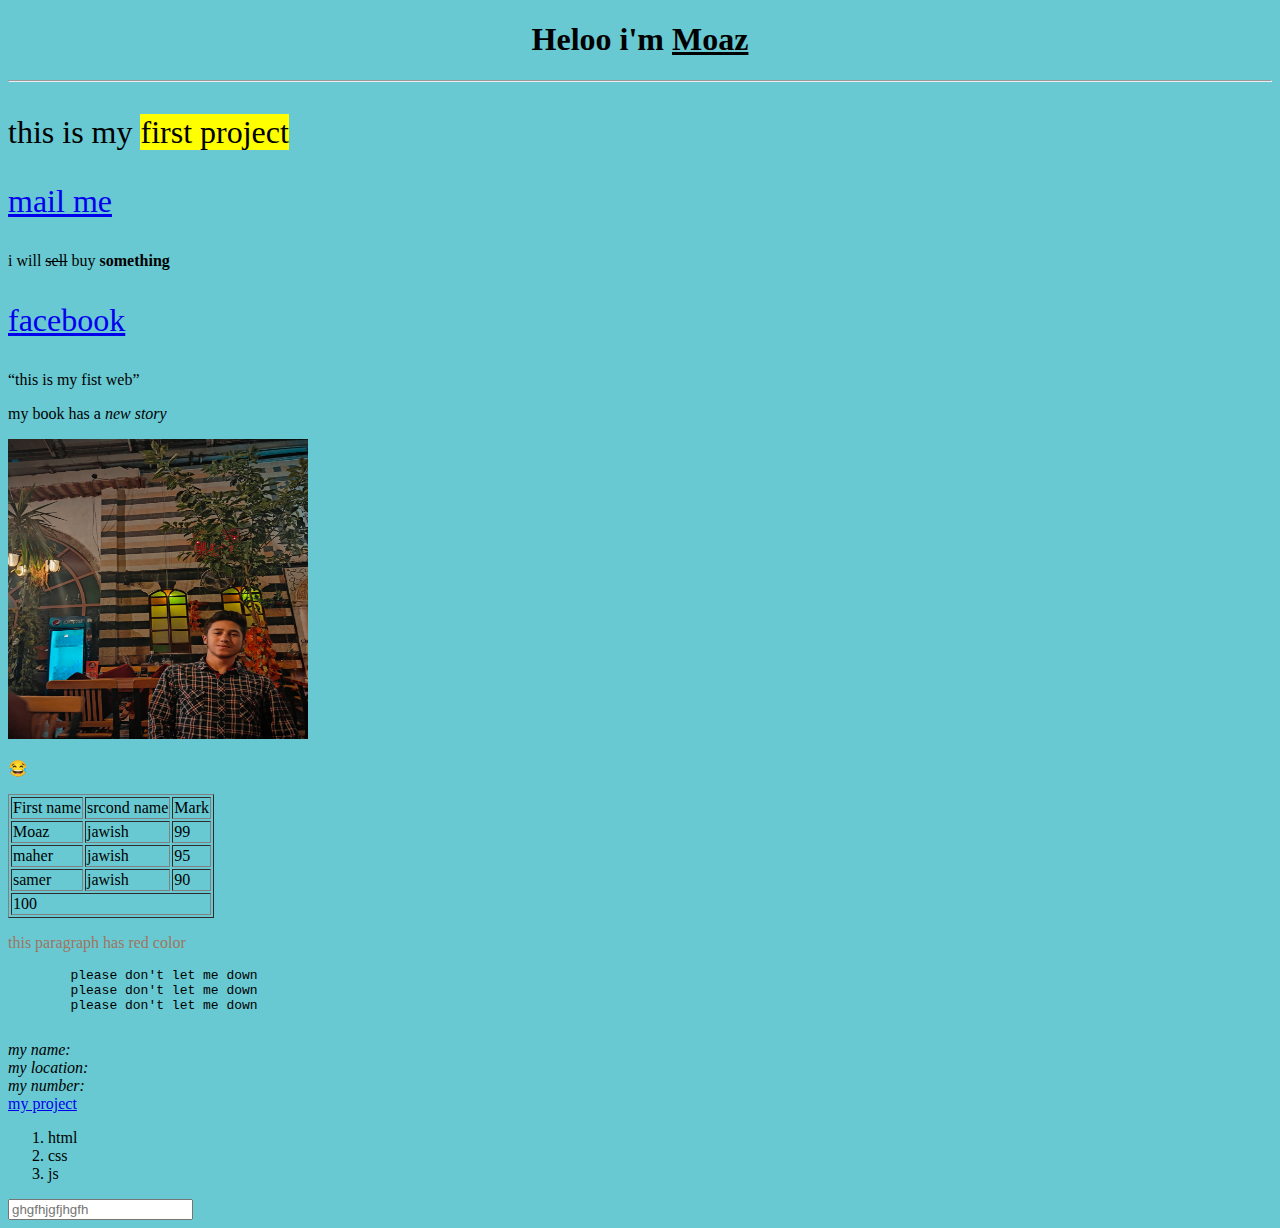
<file: index.html>
<!DOCTYPE HTML>
<HTML lang="en">

<HEAD>
    <title>my first project</title>
    <meta name="utf-8">

</HEAD>

<body>
    <style>
        body {
            background-color: rgb(104, 201, 210);
        }
        .h1{
            font-family:  verdana ;
            text-align: center;
        }
   
    </style>
    <h1 class="h1" >Heloo i'm <ins>Moaz</ins></h1>
    <hr>
    <p style="font-size:200% ;"> this is my <mark>first project</mark> </p>
    <p style="font-size: 200%;"><a href="mailto:moazsham9@gmail.com" target="_blank" title="Go to my email">mail me</a>

    </p>
    <p>i will <del>sell</del> buy <b>something</b> </p>
    <p style="font-size: 200%;"><a href="https://www.facebook.com/" target="_blank" title="Go to facebook">facebook</a>
    </p>
    <p><q>this is my fist web</q> </p>
    <p title="my book">my book has a <i>new story</i> </p>
    <img src="IMG_20220701_171801_500.png" alt="" height="300 px" width="300 px">
    <p>&#128514;</p>
    <table border="1">
        <thead>
            <tr>
                <td>First name</td>
                <td>srcond name</td>
                <td>Mark</td>
            </tr>
        </thead>
        <tbody>
            <tr>
                <td>Moaz</td>
                <td>jawish</td>
                <td>99</td>
            </tr>
            <tr>
                <td>maher</td>
                <td>jawish</td>
                <td>95</td>
            </tr>
            <tr>
                <td>samer</td>
                <td>jawish</td>
                <td>90</td>
            </tr>
        </tbody>
        <tfoot>
            <tr>
                <td colspan="3">100</td>
            </tr>
        </tfoot>

    </table>
    <p style="color: rgb(160, 117, 95);"> this paragraph has red color</p>
    <pre>
        please don't let me down
        please don't let me down
        please don't let me down
    </pre>

    <address>
        my name:<br>
        my location:<br>
        my number:<br>
    </address>
    <a href="file:///C:/my-html%20project/indeex.html" target="_blank">my project</a>
    <ol>
        <dl>
            <li>html</li>
            <li>css</li>
            <li>js</li>
    </ol>
    </dl>
    <input type="text" placeholder="ghgfhjgfjhgfh">
   
</body>




</HTML>
</file>
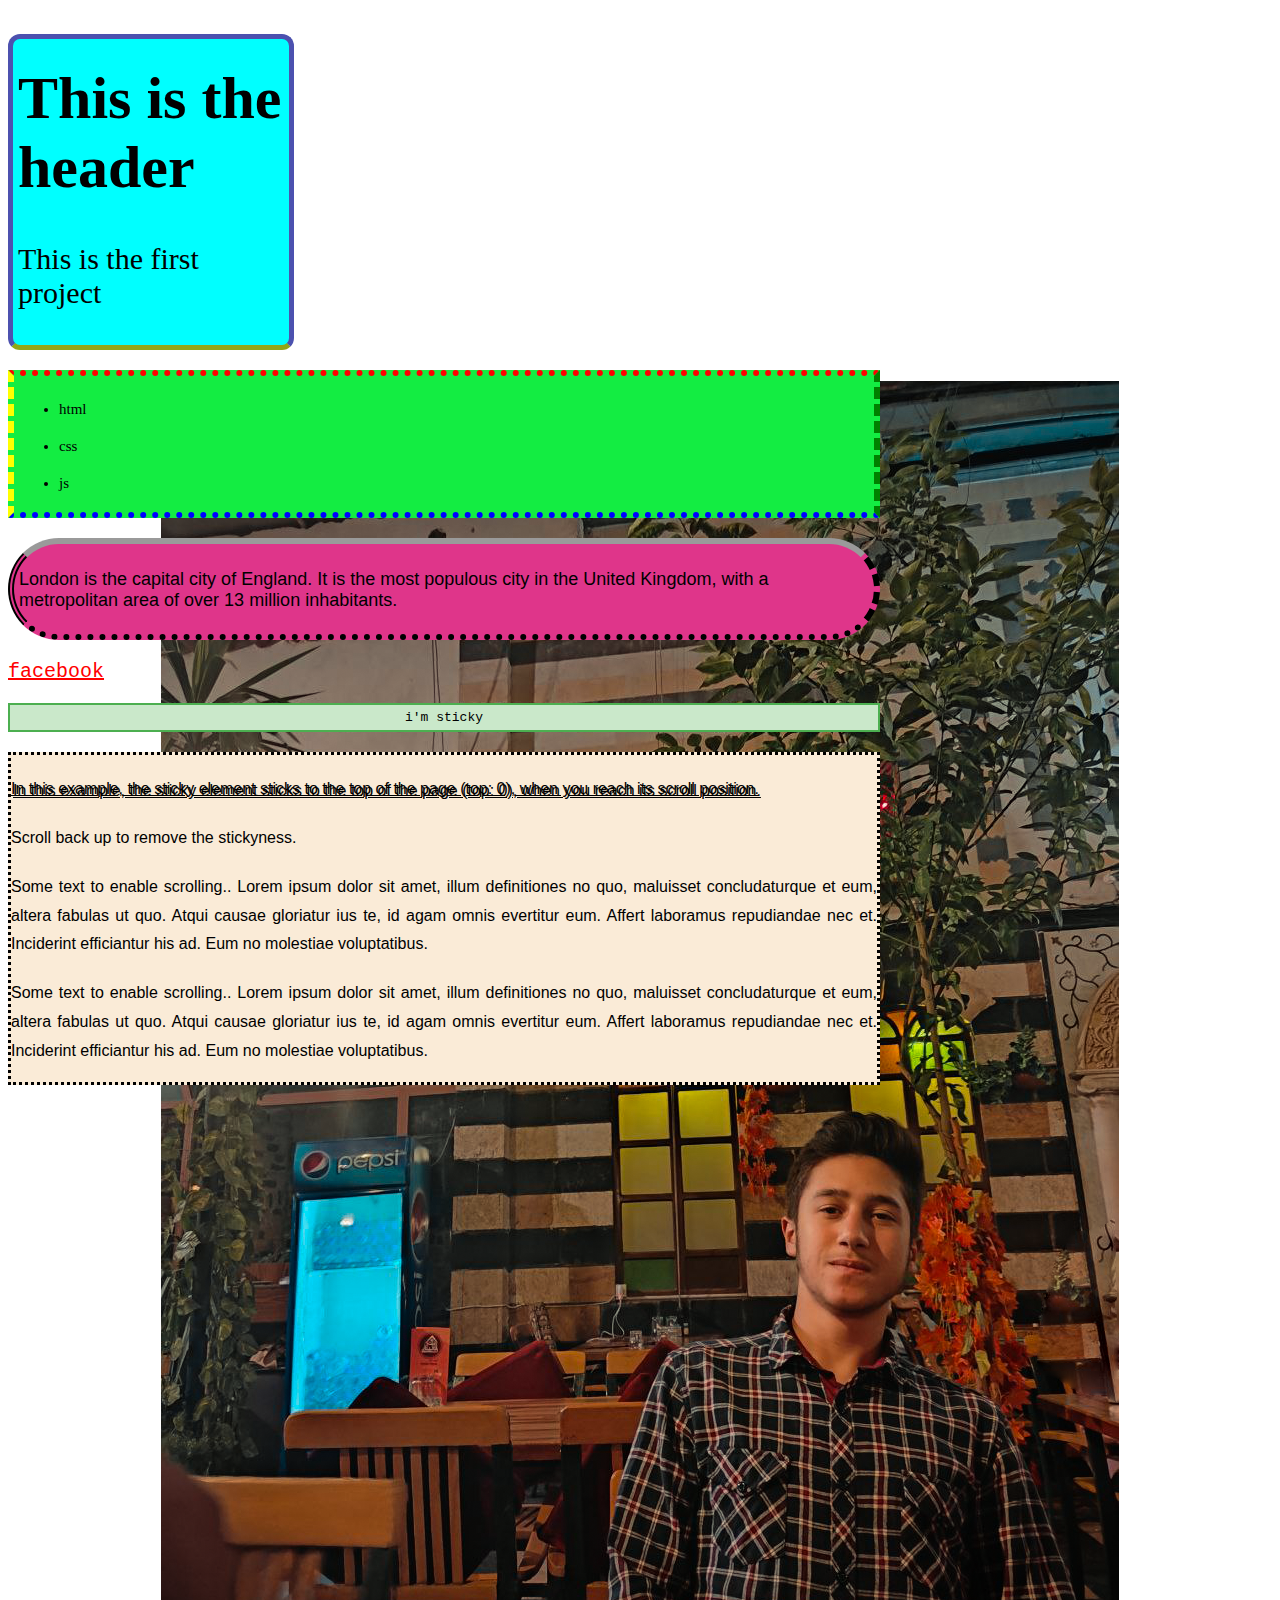
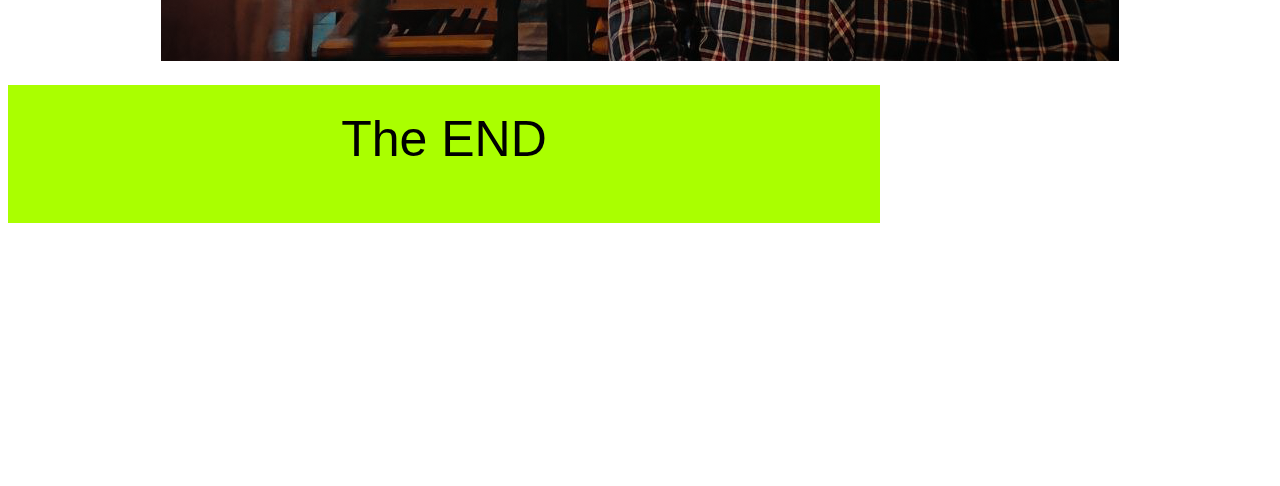
<file: indeex.html>
<!DOCTYPE html>
<html>

<head>
  <link rel="stylesheet" type="text/css" href="mystyle.css">
  <meta name="utf-8">
  <meta name="viewport" content="width=device-width, initial-scale=1">
  <title>my book</title>


</head>


<body>
 

  <header class="header">
    <h1>This is the header</h1>
    <p>This is the first project</p>
  </header>
  <nav class="nav">
    <ul>
      <li><a href="#"></a>html </li>
      <li><a href="#"></a>css </li>
      <li><a href="#"></a>js </li>
    </ul>
  </nav>
  <article class="article">
    <p>London is the capital city of England. It is the most populous city in the United Kingdom, with a metropolitan
      area of over 13 million inhabitants.</p>

  </article>
  <p style="font-size: 20px;"><a href="https://www.facebook.com" target="_blank" title="go to facebook">facebook</a> </p>
  <div class="sticky">i'm sticky</div>

  <div style="padding-bottom: 1000px ">
    <div class="par">
      <p id="scroll">In this example, the sticky element sticks to the top of the page (top: 0), when you reach its scroll position.
      </p>
      <p > Scroll back up to remove the stickyness.</p>
      <p>Some text to enable scrolling.. Lorem ipsum dolor sit amet, illum definitiones no quo, maluisset concludaturque
        et eum, altera fabulas ut quo. Atqui causae gloriatur ius te, id agam omnis evertitur eum. Affert laboramus
        repudiandae nec et. Inciderint efficiantur his ad. Eum no molestiae voluptatibus.</p>
      <p>Some text to enable scrolling.. Lorem ipsum dolor sit amet, illum definitiones no quo, maluisset concludaturque
        et eum, altera fabulas ut quo. Atqui causae gloriatur ius te, id agam omnis evertitur eum. Affert laboramus
        repudiandae nec et. Inciderint efficiantur his ad. Eum no molestiae voluptatibus.</p>
    </div>
  </div>
  
  <footer class="footer">
    <p>The END</p>
  </footer>

</body>

</html>
</file>
<file: mystyle.css>
* {
    box-sizing: border-box;
    margin-top: 20px;
}

body {
    /* background-color: blanchedalmond; */
    background-image: url("IMG_20220701_171801_500.png");
    background-repeat: no-repeat, repeat;
    font-family: monospace;
    margin-right: 400px;
    background-position: center;

}

header {
    margin-top: -6px;
    padding: 5px;
    text-align: left;
    border: 5px solid #4c51af;
    margin-right: 586px;
    background-color: aqua;
    font-size: 30px;
    font-family: Georgia;
    position: sticky;
    border-radius: 12px;
    border-bottom-color: #91a617;
}

nav {
    background-color: rgb(19, 237, 66);
    /* margin-top: 20px; */
    font-size: 15px;
    font-family: cursive;
    border-style: dotted;
    border-left-style: dashed;
    border-right-style: dashed;
    border-width: 6px;
    position: sticky;
    padding: 5px;
    border-color: red green blue yellow;
    /* border: 5px solid #f4faf5; */
}

article {
    background-color: rgb(223, 53, 138);
    font-size: 18px;
    border-style: inset dashed dotted double;
    border-width: 6px;
    font-family: Arial;
    position: sticky;
    padding: 5px;
    border-radius: 20ch;
    /* border: 5px solid #bc6397; */

}

footer {
    position: sticky;
    padding-bottom: 2000px;
    background-color: rgb(170, 255, 0);
    font-size: 50px;
    font-family: Arial;
    margin-bottom: 200px;
    text-align: center;
    padding: 5px;
    border: 5px;

    margin-top: -400px;
}

.sticky {

    position: sticky;
    text-align: center;
    top: 0;
    padding: 5px;
    background-color: #cae8ca;
    border: 2px solid #4CAF50;
}

.par {
    background-color: antiquewhite;
    border-style: dotted;
    text-align: justify;
    line-height: 1.8;
    font-family: "Sofia", sans-serif;
    overflow: visible;

}

#scroll {
    text-shadow: 2px 2px;
    text-decoration: underline;
}
a:link {
    color: red;
  }
  
  /* visited link */
  a:visited {
    color: rgb(0, 179, 255);
  }
  
  /* mouse over link */
  a:hover {
    color: hotpink;
  }
  
  /* selected link */
  a:active {
    color: blue;
  
}
</file>
